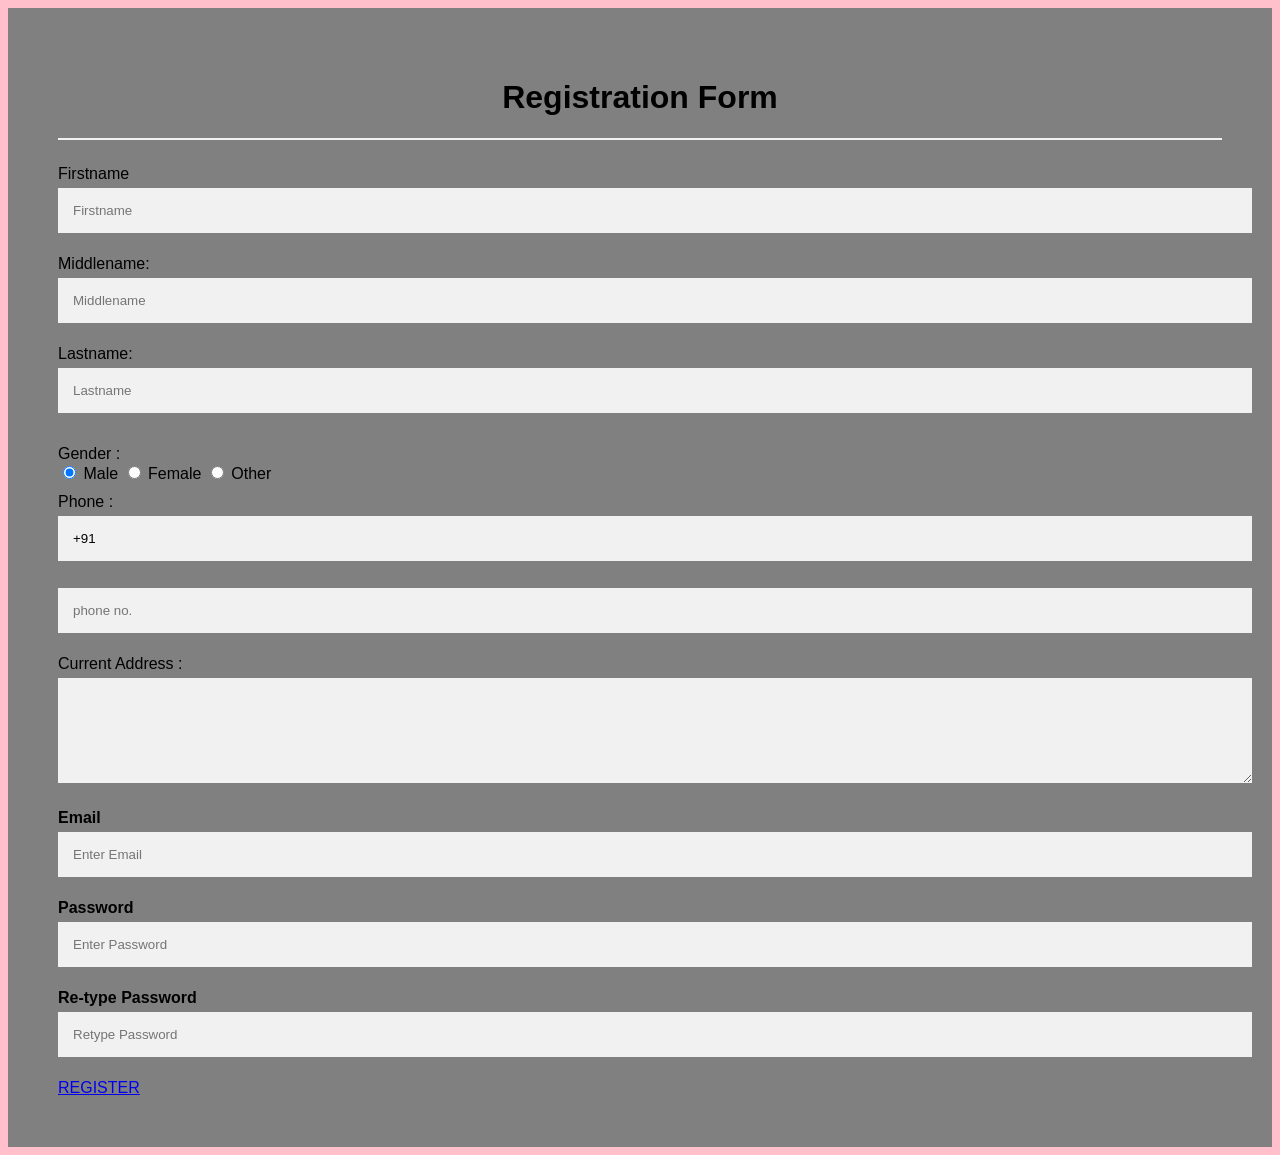
<file: FINAL DELIVARABLE/Application Building/templates/register.html>
<!DOCTYPE html>  
<html>  
<head>  
<meta name="viewport" content="width=device-width, initial-scale=1">  
<style>  
body{  
  font-family: Calibri, Helvetica, sans-serif;  
  background-color: pink;  
}  
.container {  
    padding: 50px;  
  background-color: gray;  
}  
  
input[type=text], input[type=password], textarea {  
  width: 100%;  
  padding: 15px;  
  margin: 5px 0 22px 0;  
  display: inline-block;  
  border: none;  
  background: #f1f1f1;  
}  
input[type=text]:focus, input[type=password]:focus {  
  background-color: orange;  
  outline: none;  
}  
 div {  
            padding: 10px 0;  
         }  
hr {  
  border: 1px solid #f1f1f1;  
  margin-bottom: 25px;  
}  
.registerbtn {  
  background-color: #4CAF50;  
  color: white;  
  padding: 16px 20px;  
  margin: 8px 0;  
  border: none;  
  cursor: pointer;  
  width: 100%;  
  opacity: 0.9;  
}  
.registerbtn:hover {  
  opacity: 1;  
}  
</style>  
</head>  
<body>  
<form>  
  <div class="container">  
  <center>  <h1> Registration Form</h1> </center>  
  <hr>  
  <label> Firstname </label>   
<input type="text" name="firstname" placeholder= "Firstname" size="15" required />   
<label> Middlename: </label>   
<input type="text" name="middlename" placeholder="Middlename" size="15" required />   
<label> Lastname: </label>    
<input type="text" name="lastname" placeholder="Lastname" size="15"required />   
<div>  
<label>     
Gender :  
</label><br>  
<input type="radio" value="Male" name="gender" checked > Male   
<input type="radio" value="Female" name="gender"> Female   
<input type="radio" value="Other" name="gender"> Other  
  
</div>  
<label>   
Phone :  
</label>  
<input type="text" name="country code" placeholder="Country Code"  value="+91" size="2"/>   
<input type="text" name="phone" placeholder="phone no." size="10"/ required>   
Current Address :  
<textarea cols="80" rows="5" placeholder="Current Address" value="address" required>  
</textarea>  
 <label for="email"><b>Email</b></label>  
 <input type="text" placeholder="Enter Email" name="email" required>  
  
    <label for="psw"><b>Password</b></label>  
    <input type="password" placeholder="Enter Password" name="psw" required>  
  
    <label for="psw-repeat"><b>Re-type Password</b></label>  
    <input type="password" placeholder="Retype Password" name="psw-repeat" required>  
    <a href= "/login">REGISTER</a>
</form>  
</body>  
</html>
</file>
